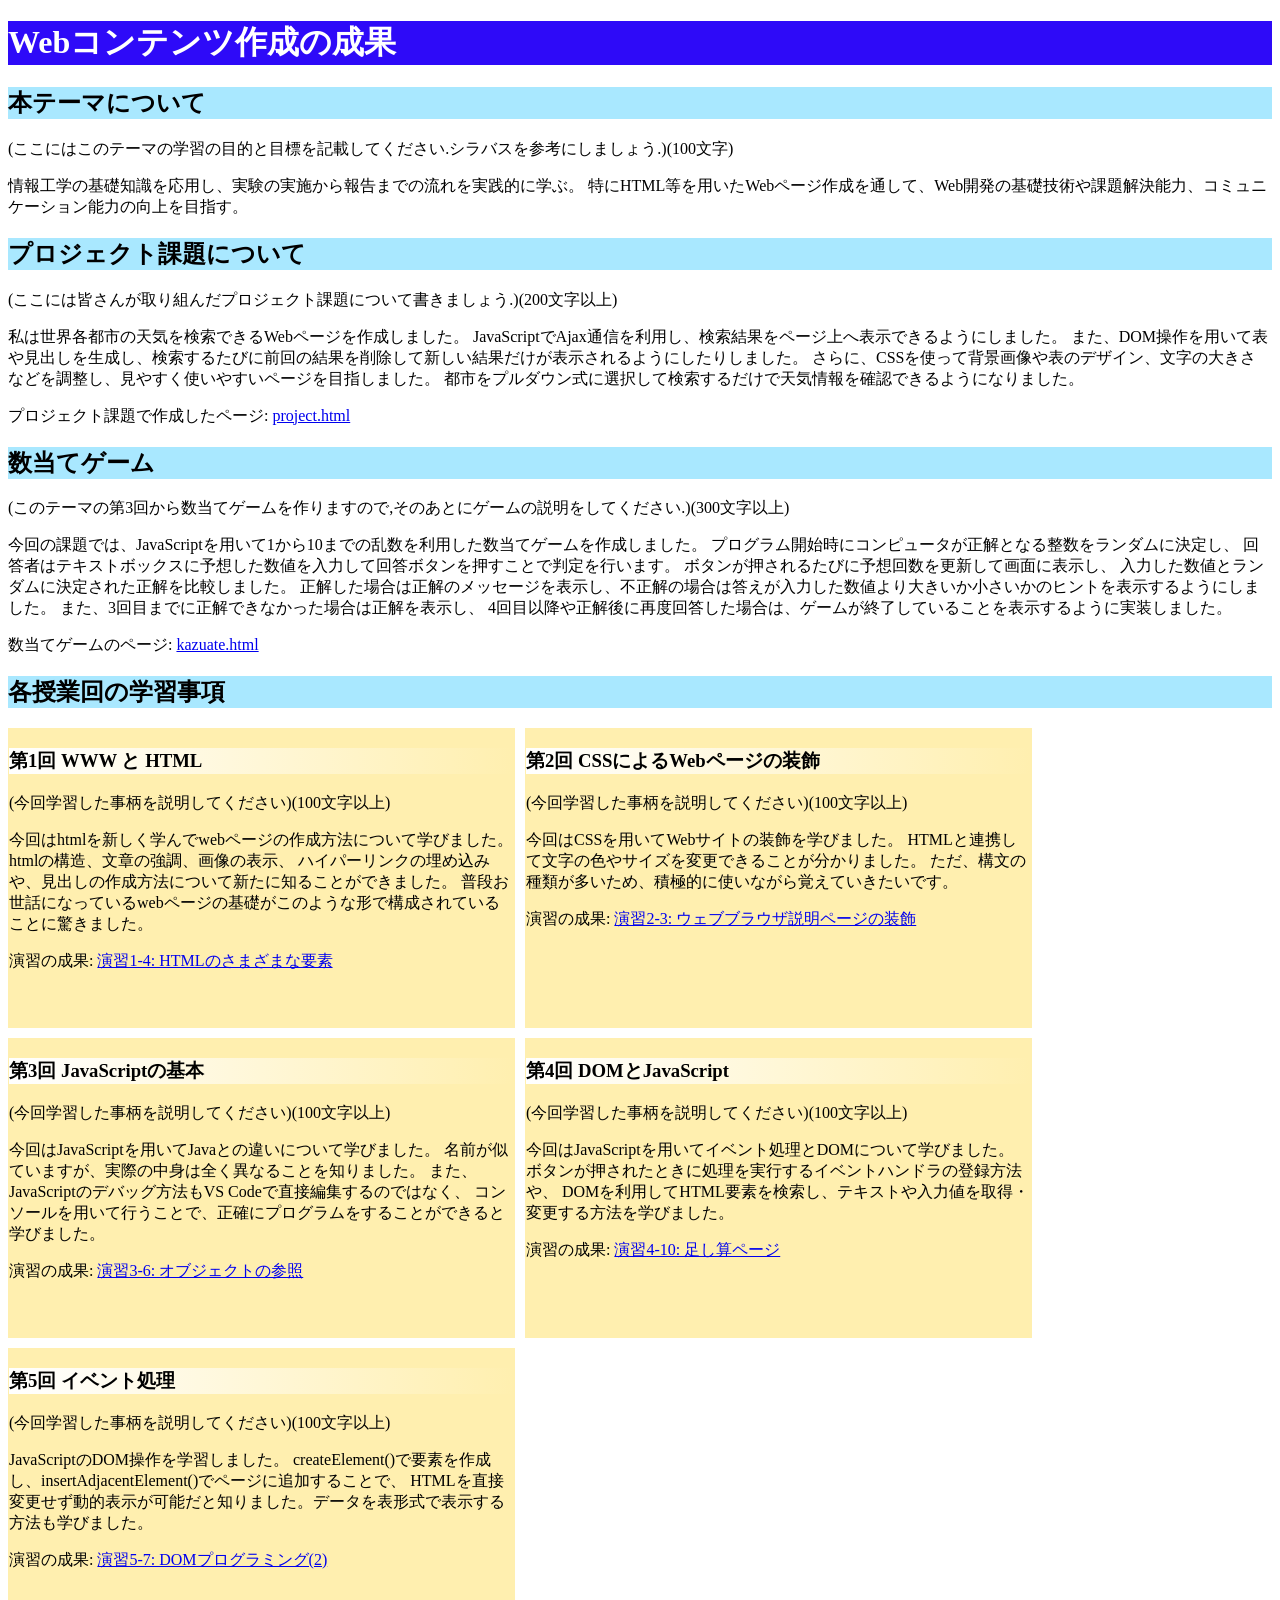
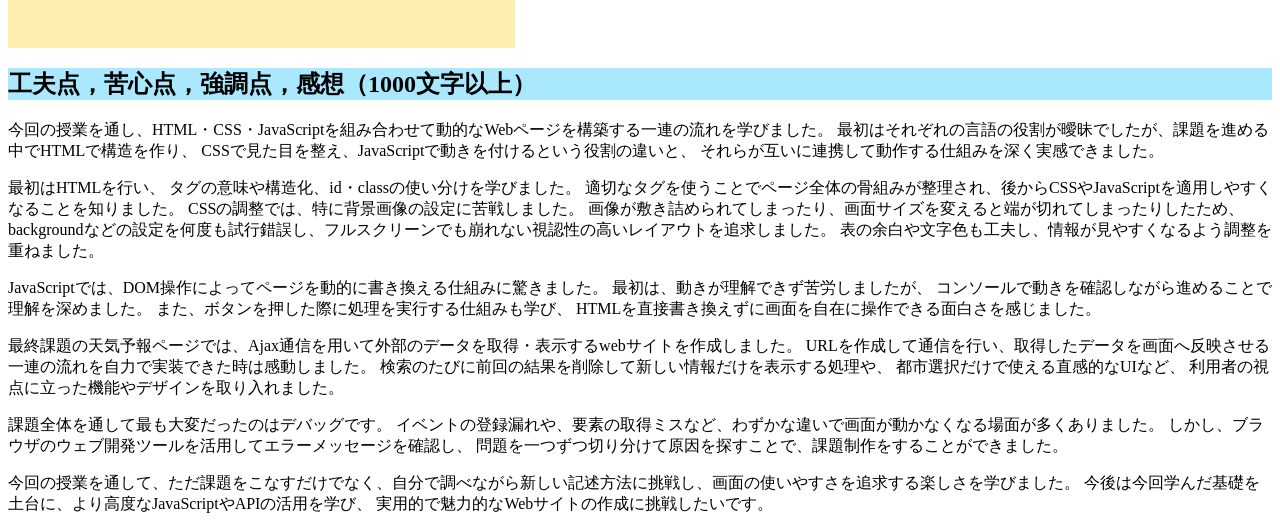
<file: index.html>
<!DOCTYPE html>
<html>
  <head>
    <meta charset="utf-8">
    <title>My test page</title>
    <link rel="stylesheet" href="style.css">
  </head>
  <body>
    <h1>Webコンテンツ作成の成果</h1>

		<h2>本テーマについて</h2>
    <p>(ここにはこのテーマの学習の目的と目標を記載してください.シラバスを参考にしましょう.)(100文字)</p>
    <p>情報工学の基礎知識を応用し、実験の実施から報告までの流れを実践的に学ぶ。
      特にHTML等を用いたWebページ作成を通して、Web開発の基礎技術や課題解決能力、コミュニケーション能力の向上を目指す。</p>
			<h2>プロジェクト課題について</h2>
			<p>(ここには皆さんが取り組んだプロジェクト課題について書きましょう.)(200文字以上)</p>
      <p>私は世界各都市の天気を検索できるWebページを作成しました。
        JavaScriptでAjax通信を利用し、検索結果をページ上へ表示できるようにしました。
        また、DOM操作を用いて表や見出しを生成し、検索するたびに前回の結果を削除して新しい結果だけが表示されるようにしたりしました。
        さらに、CSSを使って背景画像や表のデザイン、文字の大きさなどを調整し、見やすく使いやすいページを目指しました。
        都市をプルダウン式に選択して検索するだけで天気情報を確認できるようになりました。</p>
      <p>プロジェクト課題で作成したページ:
        <a href="project.html"
                title="project.htmlの世界の天気です"
                target="_blank">project.html</a>
      </p>
			  <h2>数当てゲーム</h2>
			  <p>(このテーマの第3回から数当てゲームを作りますので,そのあとにゲームの説明をしてください.)(300文字以上)</p>
        <p>今回の課題では、JavaScriptを用いて1から10までの乱数を利用した数当てゲームを作成しました。
           プログラム開始時にコンピュータが正解となる整数をランダムに決定し、
           回答者はテキストボックスに予想した数値を入力して回答ボタンを押すことで判定を行います。
           ボタンが押されるたびに予想回数を更新して画面に表示し、
           入力した数値とランダムに決定された正解を比較しました。
           正解した場合は正解のメッセージを表示し、不正解の場合は答えが入力した数値より大きいか小さいかのヒントを表示するようにしました。
           また、3回目までに正解できなかった場合は正解を表示し、
           4回目以降や正解後に再度回答した場合は、ゲームが終了していることを表示するように実装しました。
          </p>
			  <p>数当てゲームのページ:
          <a href="kazuate.html"
                title="kazuate.htmlのページ"
                target="_blank">kazuate.html</a>
                </p>

  
          <h2>各授業回の学習事項</h2>
          <div id="zentai">
          <div>
			    <h3>第1回 WWW と HTML</h3>
          <p>(今回学習した事柄を説明してください)(100文字以上)</p>
          <p>今回はhtmlを新しく学んでwebページの作成方法について学びました。htmlの構造、文章の強調、画像の表示、
            ハイパーリンクの埋め込みや、見出しの作成方法について新たに知ることができました。
            普段お世話になっているwebページの基礎がこのような形で構成されていることに驚きました。
          </p>
          <p>演習の成果:
                <a href="practice-html/elements.html"
                title="演習1-4のリンクです"
                target="_blank">演習1-4: HTMLのさまざまな要素</a>
          </p>
          </div>
          
          <div>
          <h3>第2回 CSSによるWebページの装飾</h3>
          <p>(今回学習した事柄を説明してください)(100文字以上)</p>
          <p>今回はCSSを用いてWebサイトの装飾を学びました。
            HTMLと連携して文字の色やサイズを変更できることが分かりました。
            ただ、構文の種類が多いため、積極的に使いながら覚えていきたいです。</p>
            <p>演習の成果:
              <a href="practice-css/browser-intro.html"
              title="演習2-4のリンクです"
              target="_blank">演習2-3: ウェブブラウザ説明ページの装飾</a>
        </p>
          </div>

          <div>
          <h3>第3回 JavaScriptの基本</h3>
          <p>(今回学習した事柄を説明してください)(100文字以上)</p>
          <p>今回はJavaScriptを用いてJavaとの違いについて学びました。
            名前が似ていますが、実際の中身は全く異なることを知りました。
            また、JavaScriptのデバッグ方法もVS Codeで直接編集するのではなく、
            コンソールを用いて行うことで、正確にプログラムをすることができると学びました。
          </p>
          <p>演習の成果:
            <a href="practice-js/obj-practice.html"
            title="演習3-6のリンクです"
            target="_blank">演習3-6: オブジェクトの参照</a>
      </p>
          </div>
          <div>
          <h3>第4回 DOMとJavaScript</h3>
          <p>(今回学習した事柄を説明してください)(100文字以上)</p>
          <p>今回はJavaScriptを用いてイベント処理とDOMについて学びました。
            ボタンが押されたときに処理を実行するイベントハンドラの登録方法や、
            DOMを利用してHTML要素を検索し、テキストや入力値を取得・変更する方法を学びました。
          <p>演習の成果:
            <a href="practice-eventdom/tashizan.html"
            title="演習4-10のリンクです"
            target="_blank">演習4-10: 足し算ページ</a>
      </p>
          </div>
          <div>
          <h3>第5回 イベント処理</h3>
          <p>(今回学習した事柄を説明してください)(100文字以上)</p>
          <p>JavaScriptのDOM操作を学習しました。
            createElement()で要素を作成し、insertAdjacentElement()でページに追加することで、
            HTMLを直接変更せず動的表示が可能だと知りました。データを表形式で表示する方法も学びました。</p>
            <p>演習の成果:
              <a href="practice-dom2/dom2-exercise.html"
              title="演習5-7のリンクです"
              target="_blank">演習5-7: DOMプログラミング(2)</a>
        </p>
          </div>
          
        </div>
        <h2>工夫点，苦心点，強調点，感想（1000文字以上）</h2>
        <p>今回の授業を通し、HTML・CSS・JavaScriptを組み合わせて動的なWebページを構築する一連の流れを学びました。
          最初はそれぞれの言語の役割が曖昧でしたが、課題を進める中でHTMLで構造を作り、
          CSSで見た目を整え、JavaScriptで動きを付けるという役割の違いと、
          それらが互いに連携して動作する仕組みを深く実感できました。</p>
          <p>最初はHTMLを行い、
          タグの意味や構造化、id・classの使い分けを学びました。
          適切なタグを使うことでページ全体の骨組みが整理され、後からCSSやJavaScriptを適用しやすくなることを知りました。
          CSSの調整では、特に背景画像の設定に苦戦しました。
          画像が敷き詰められてしまったり、画面サイズを変えると端が切れてしまったりしたため、
          backgroundなどの設定を何度も試行錯誤し、フルスクリーンでも崩れない視認性の高いレイアウトを追求しました。
          表の余白や文字色も工夫し、情報が見やすくなるよう調整を重ねました。</p>
          <p>JavaScriptでは、DOM操作によってページを動的に書き換える仕組みに驚きました。
          最初は、動きが理解できず苦労しましたが、
          コンソールで動きを確認しながら進めることで理解を深めました。
          また、ボタンを押した際に処理を実行する仕組みも学び、
          HTMLを直接書き換えずに画面を自在に操作できる面白さを感じました。
          <p>         
          最終課題の天気予報ページでは、Ajax通信を用いて外部のデータを取得・表示するwebサイトを作成しました。
          URLを作成して通信を行い、取得したデータを画面へ反映させる一連の流れを自力で実装できた時は感動しました。
          検索のたびに前回の結果を削除して新しい情報だけを表示する処理や、
          都市選択だけで使える直感的なUIなど、
          利用者の視点に立った機能やデザインを取り入れました。</p>
          <p>
          課題全体を通して最も大変だったのはデバッグです。
          イベントの登録漏れや、要素の取得ミスなど、わずかな違いで画面が動かなくなる場面が多くありました。
          しかし、ブラウザのウェブ開発ツールを活用してエラーメッセージを確認し、
          問題を一つずつ切り分けて原因を探すことで、課題制作をすることができました。</p>
          <p>
          今回の授業を通して、ただ課題をこなすだけでなく、自分で調べながら新しい記述方法に挑戦し、画面の使いやすさを追求する楽しさを学びました。
          今後は今回学んだ基礎を土台に、より高度なJavaScriptやAPIの活用を学び、
          実用的で魅力的なWebサイトの作成に挑戦したいです。</p>
    </body>
</html>
</file>
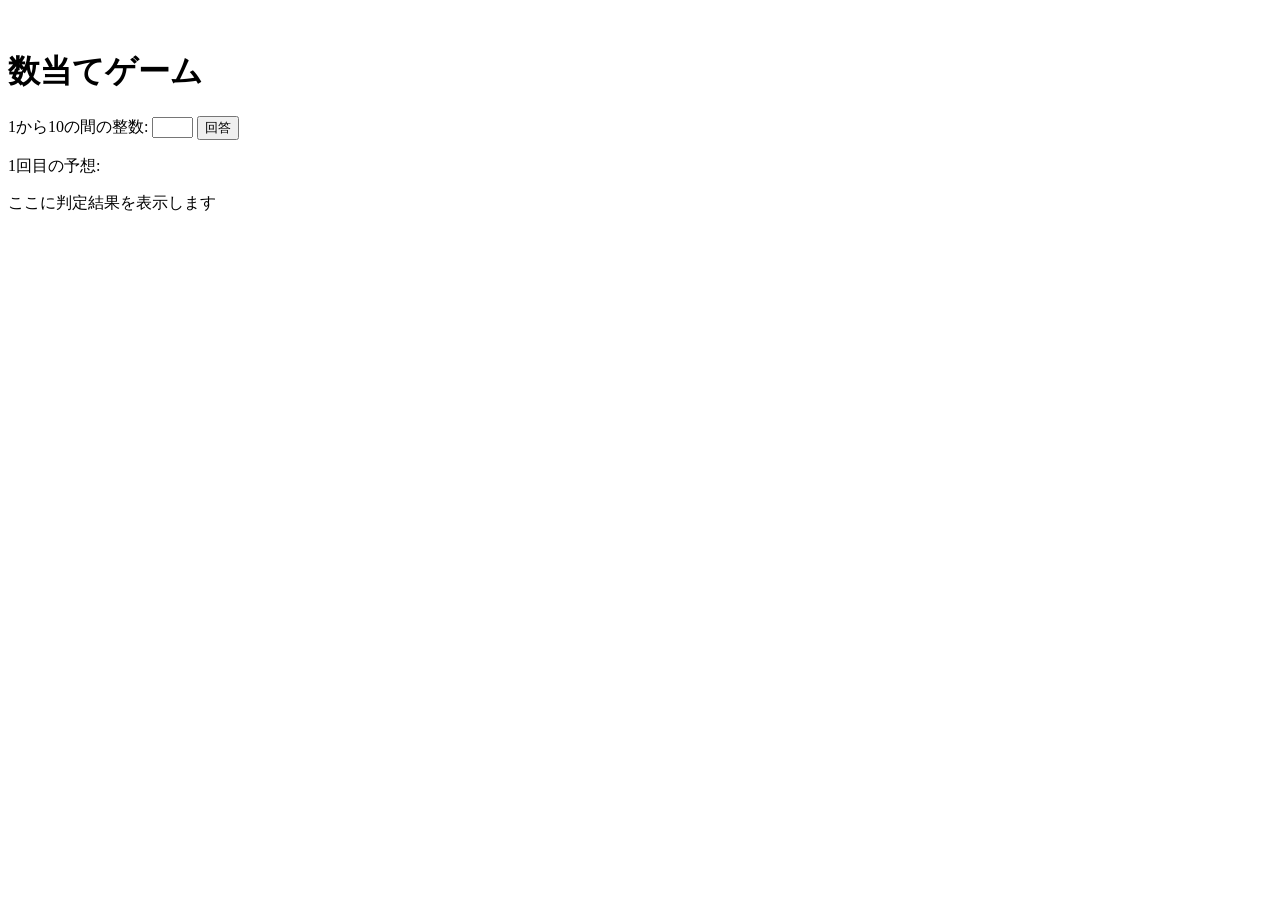
<file: kazuate.html>
<!-- 課題4-1: 数当てゲーム -->

<!DOCTYPE html>
<html>
  <head>
    <meta charset="utf-8">
    <title>数当てゲーム</title>
    <script src="kazuate.js" defer></script>
  </head>

　　<body>
    <h1>数当てゲーム</h1>
    <p>
    1から10の間の整数:
    <input type="text" name="kaitou" id="kaitou" size="3">
    <button id="calc">回答</button>

  </p>

    <p>
        <span id="kaisu">1</span>回目の予想: 
        <!-- ここにテキストボックスとボタンを設置 -->
    </p>
    <p id="result">ここに判定結果を表示します</p>
    </body>
</html>
</file>
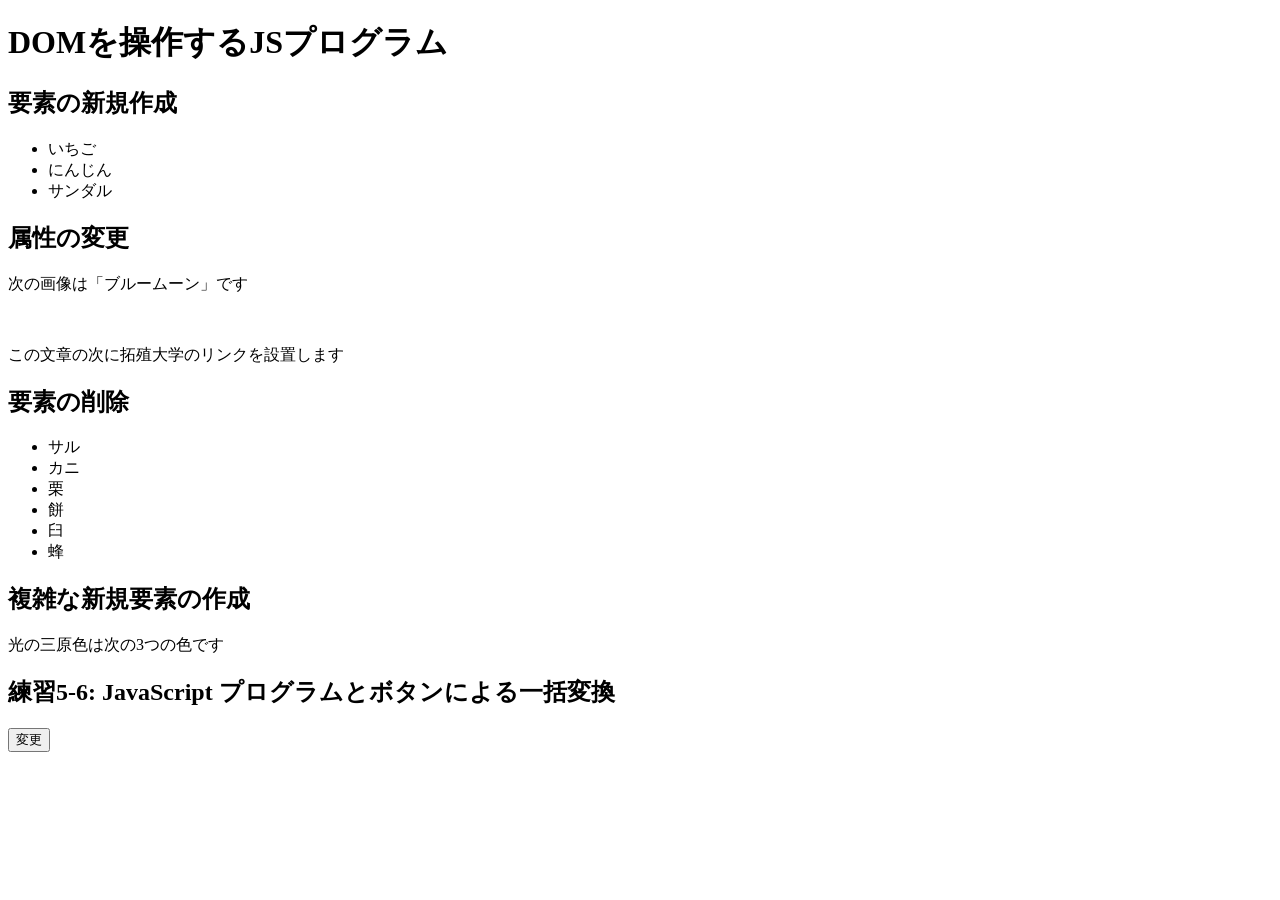
<file: practice-dom2/dom2-intro.html>
<!DOCTYPE html>
<html>
  <head>
    <title>DOMを操作するJSプログラム</title>
	<script src="dom2-intro.js" defer></script>
  </head>

  <body>
	  <h1>DOMを操作するJSプログラム</h1>

	  <h2>要素の新規作成</h2>
	  <ul id="kazoeuta">
		<li>いちご</li>
		<li>にんじん</li>
		<li>サンダル</li>
	  </ul>

	  <h2>属性の変更</h2>
	  <p>次の画像は「ブルームーン」です</p>
	  <img id="bluemoon">

	  <p id="takudai">この文章の次に拓殖大学のリンクを設置します</p>


	  <h2>要素の削除</h2>
	  <ul id="kassen">
		  <li>サル</li>
		  <li>カニ</li>
		  <li>栗</li>
		  <li id="mochi">餅</li>
		  <li>臼</li>
		  <li>蜂</li>
	  </ul>

	  <h2 id="fukuzatu">複雑な新規要素の作成</h2>
	  <p id="primary">光の三原色は次の3つの色です</p>

	  <h2>練習5-6: JavaScript プログラムとボタンによる一括変換</h2>
	  <button id="henkou">変更</button>

  </body>
</html>
</file>
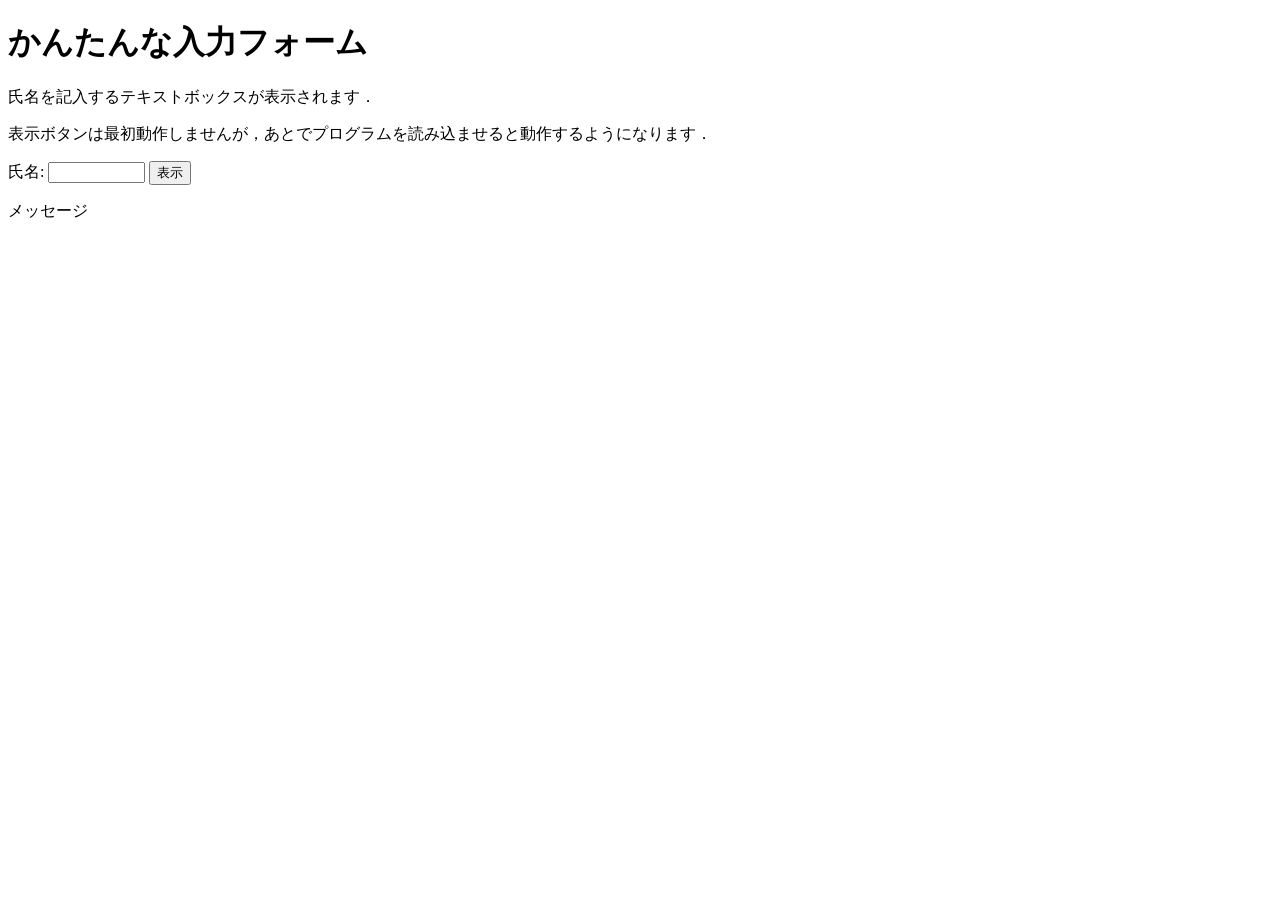
<file: practice-eventdom/input-demo.html>
<!DOCTYPE html>
<html>
  <head>
    <meta charset="utf-8">
    <title>かんたんな入力フォーム</title>
    <script src="input-demo.js" defer></script>
  </head>

  <body>
    <h1>かんたんな入力フォーム</h1>
	<p>氏名を記入するテキストボックスが表示されます．</p>
	<p>表示ボタンは最初動作しませんが，あとでプログラムを読み込ませると動作するようになります．</p>
	<label for="shimei">氏名: </label>
	<input type="text" name="shimei" size="10" id="shimei">
	<button id="print">表示</button>
	<p id="message">メッセージ</p>
  </body>
</html>
</file>
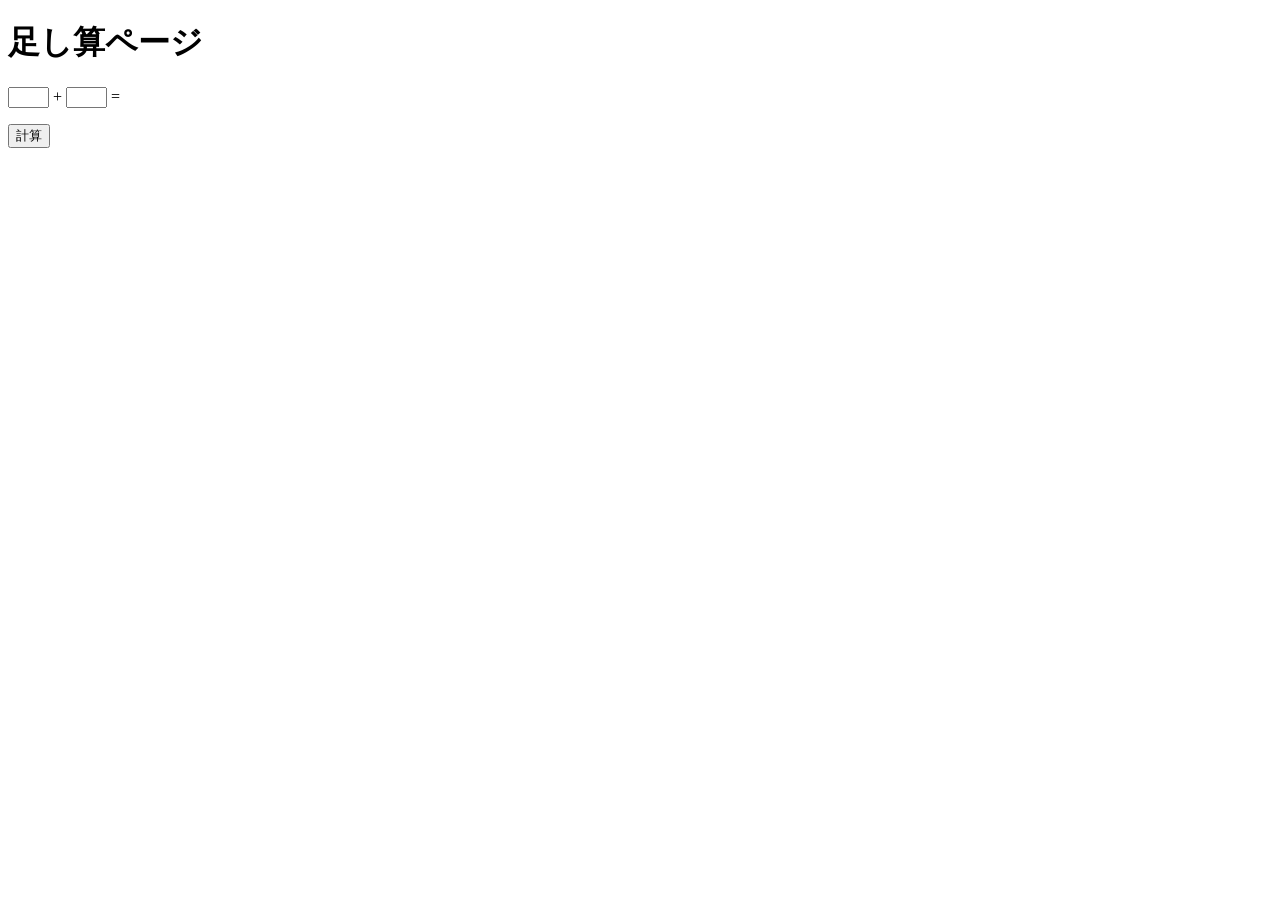
<file: practice-eventdom/tashizan.html>
<!DOCTYPE html>
<html>
  <head>
	<meta charset="utf-8">
    <title>足し算ページ</title>
	<script src="tashizan.js" defer></script>
  </head>

  <body>
    <h1>足し算ページ</h1>
	<p>
	<input type="text" name="left" id="left" size="3">
	+
	<input type="text" name="right" id="right" size="3">
	=
	<span id="answer"></span>
	</p>
	<button id="calc">計算</button>
  </body>
</html>
</file>
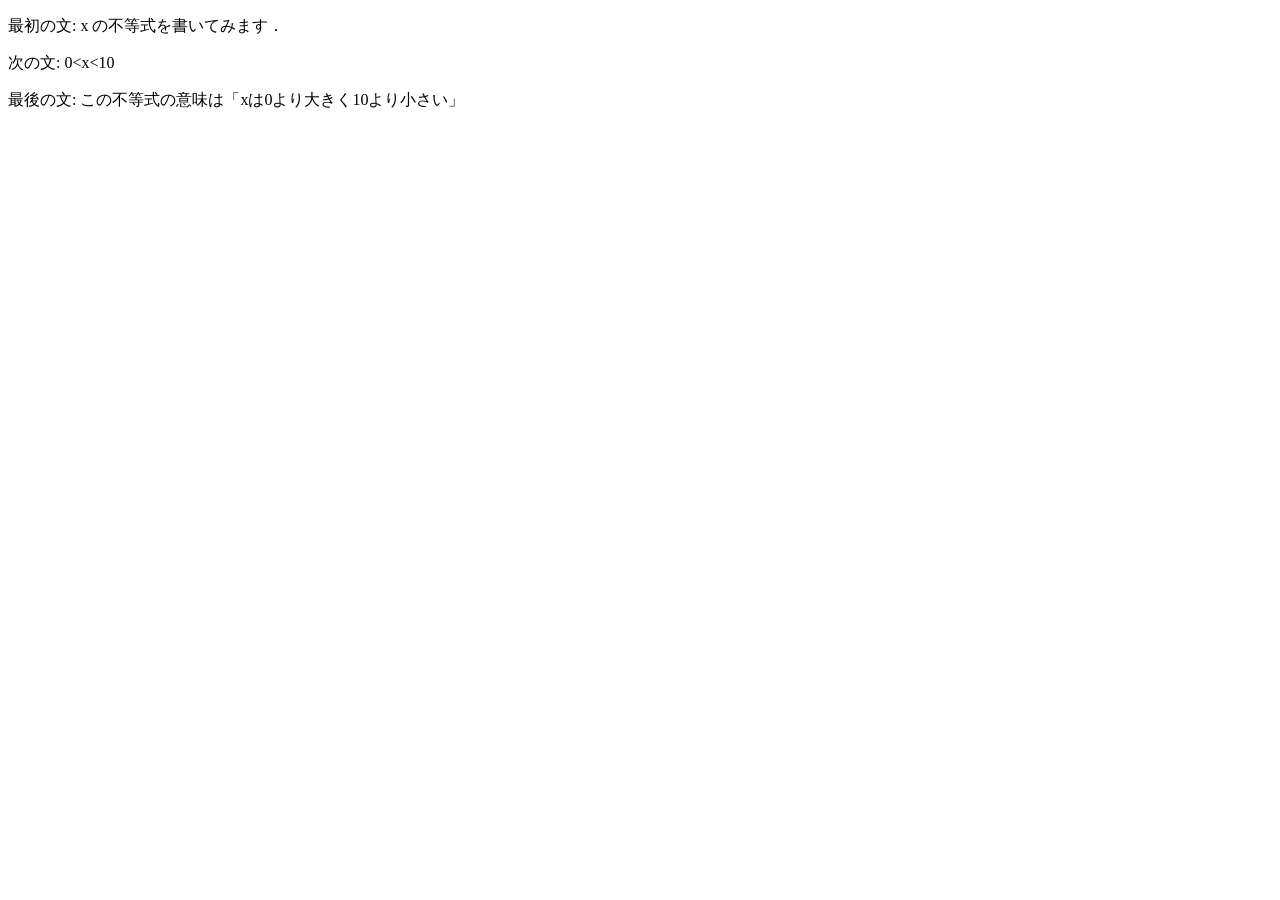
<file: practice-html/structure.html>
<!DOCTYPE html>
<html>
  <head>
    <meta charset="utf-8">
    <title>演習1-3</title>
  </head>
  <body>
   <p>最初の文: x の不等式を書いてみます．</p>
   <p>次の文: 0&lt;x&lt;10</p>
   <p>最後の文: この不等式の意味は「xは0より大きく10より小さい」</p>

<!--<p> これは不要な文章です．</p>-->
   </body>
</html>
</file>
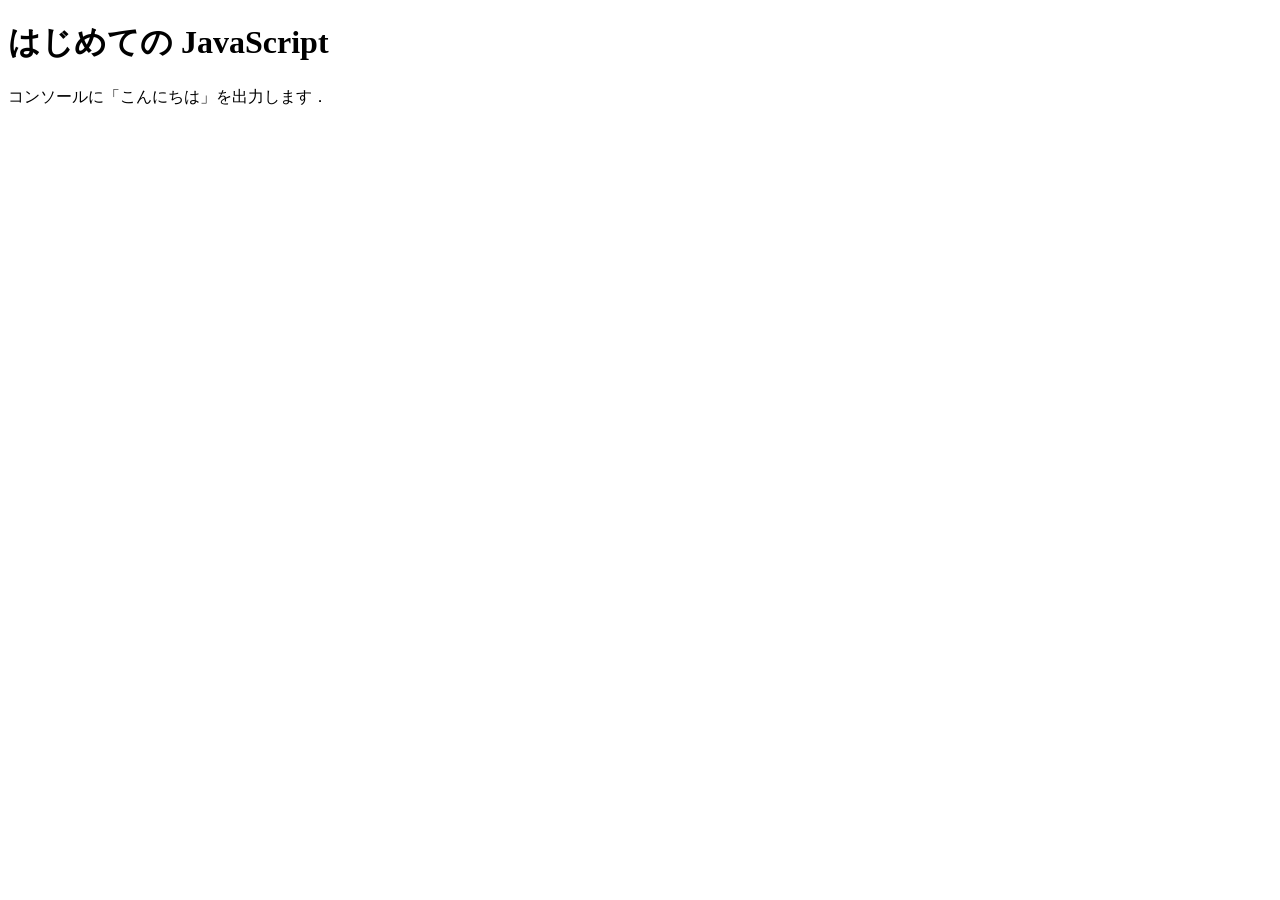
<file: practice-js/jsintro.html>
<!DOCTYPE html>
<html>
  <head>
    <meta charset="utf-8">
    <title>はじめての JavaScript</title>

    <script src="hello.js" defer></script>
  </head>

  <body>
    <h1>はじめての JavaScript</h1>

    <p>コンソールに「こんにちは」を出力します．</p>
  </body>
</html>
</file>
<file: style.css>
div#zentai {
	display: grid;
	grid-template-columns: 2fr 2fr; 
	grid-auto-rows: 300px;
	grid-gap: 10px;
	width: 1024px;
}
div#zentai > div {
	padding: 1px;
	background-color: #ffefaf;
}
h1{
    color: white;
    background-color: rgb(46, 10, 248);
}
h2{
    background-color: rgb(169, 232, 255);
}
h3{
    background: linear-gradient(90deg,white, #ffefaf);
}
</file>
